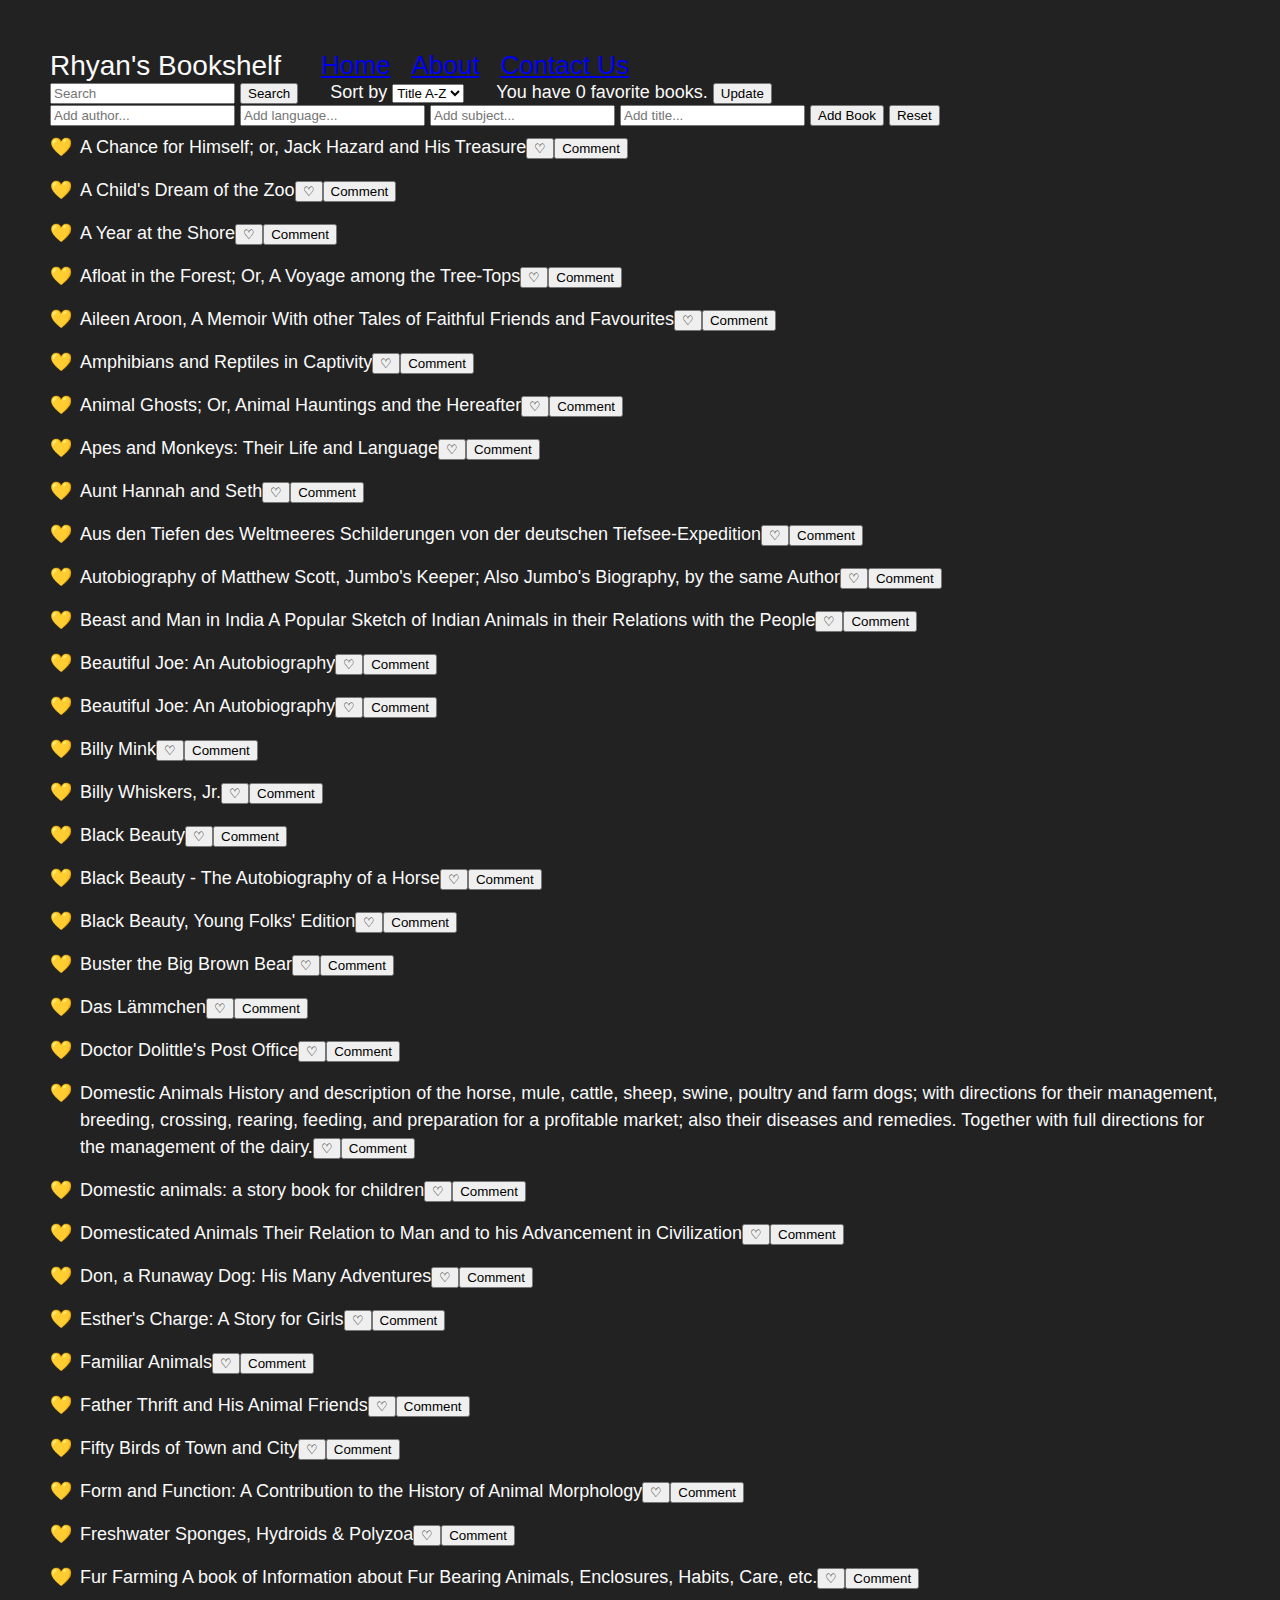
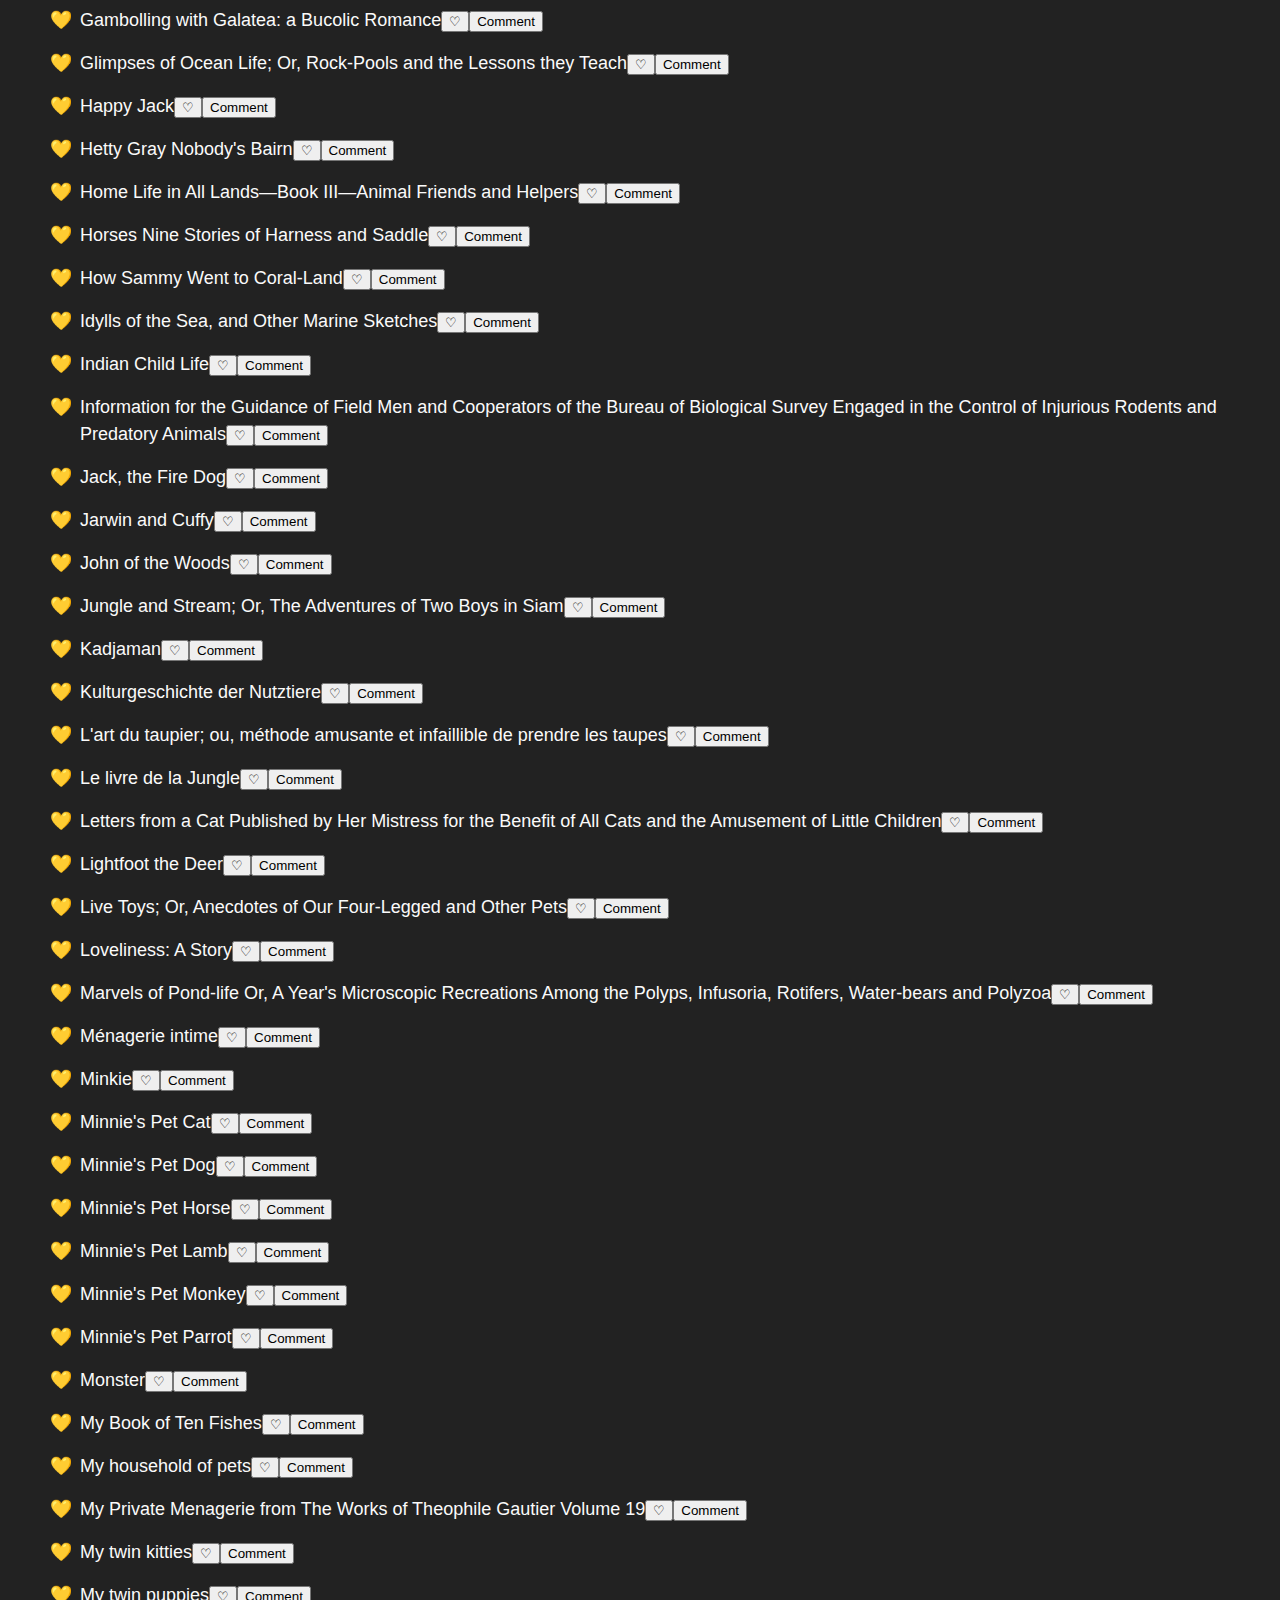
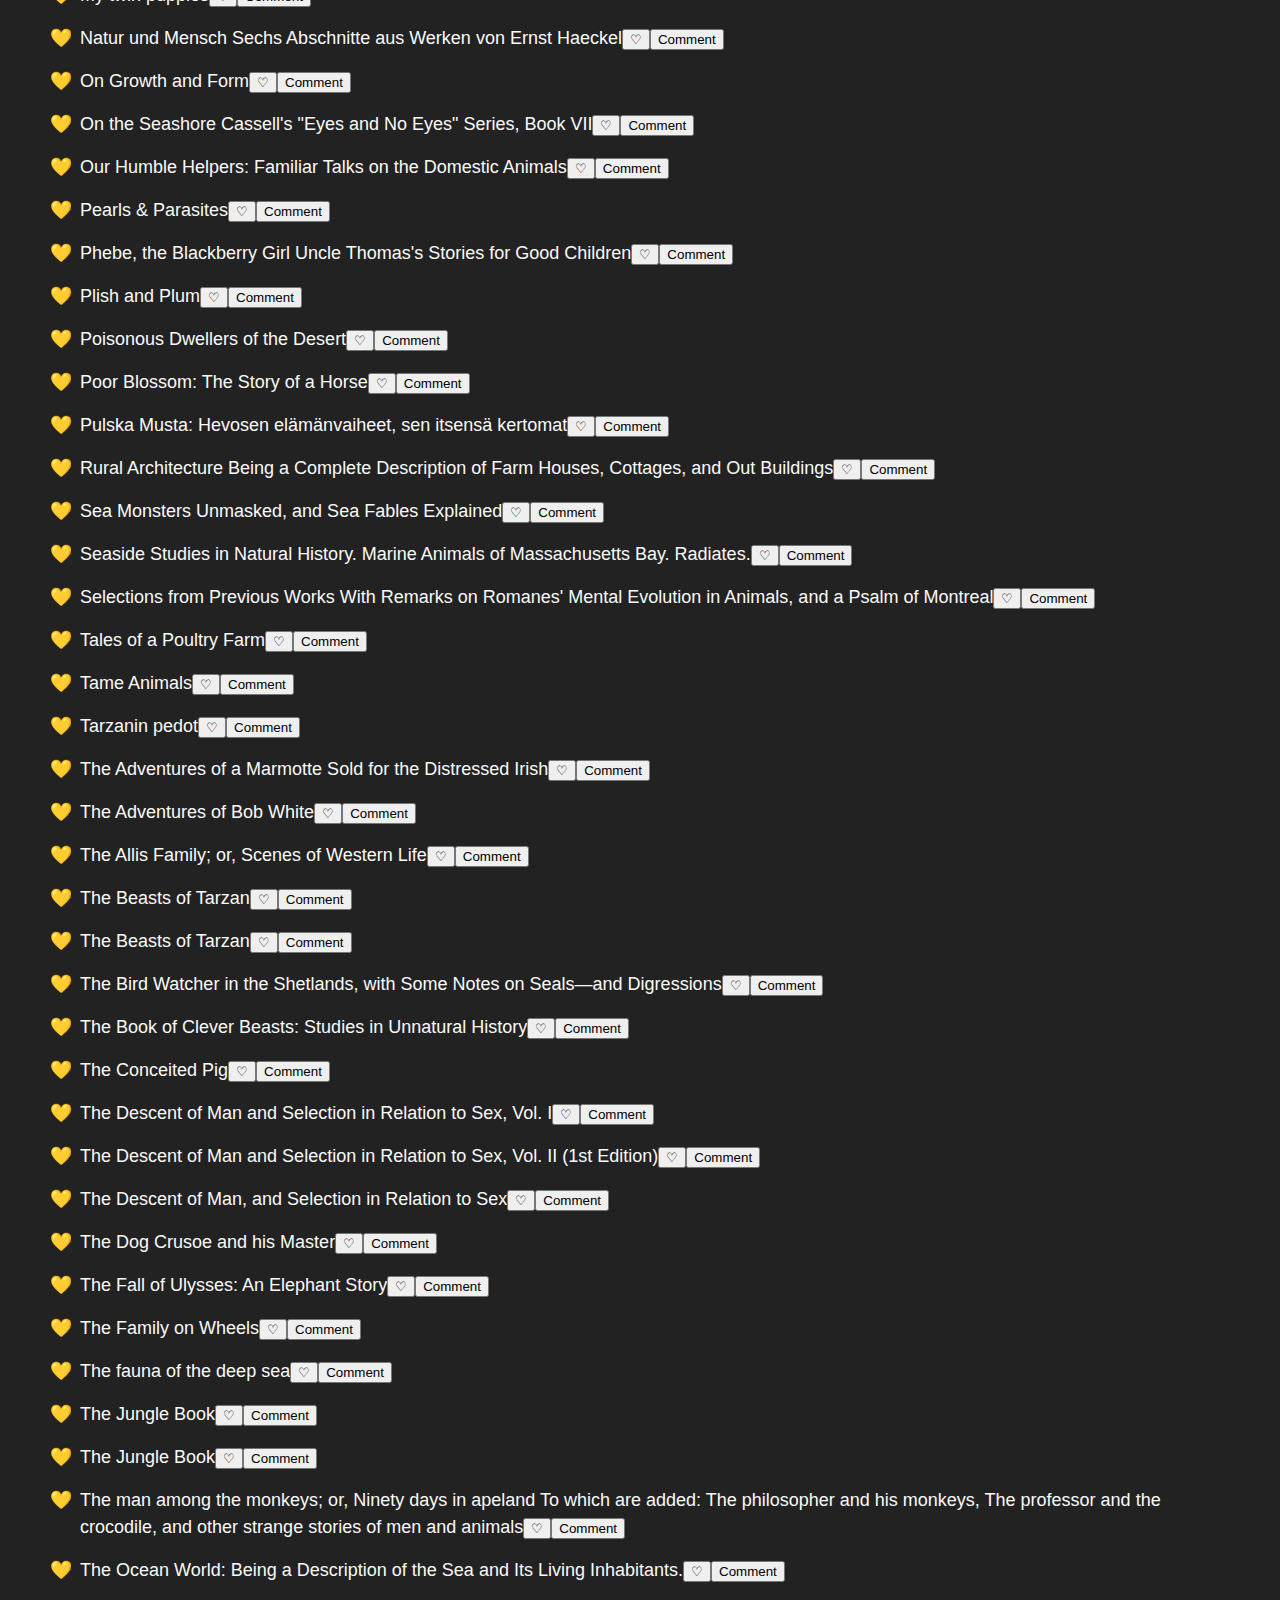
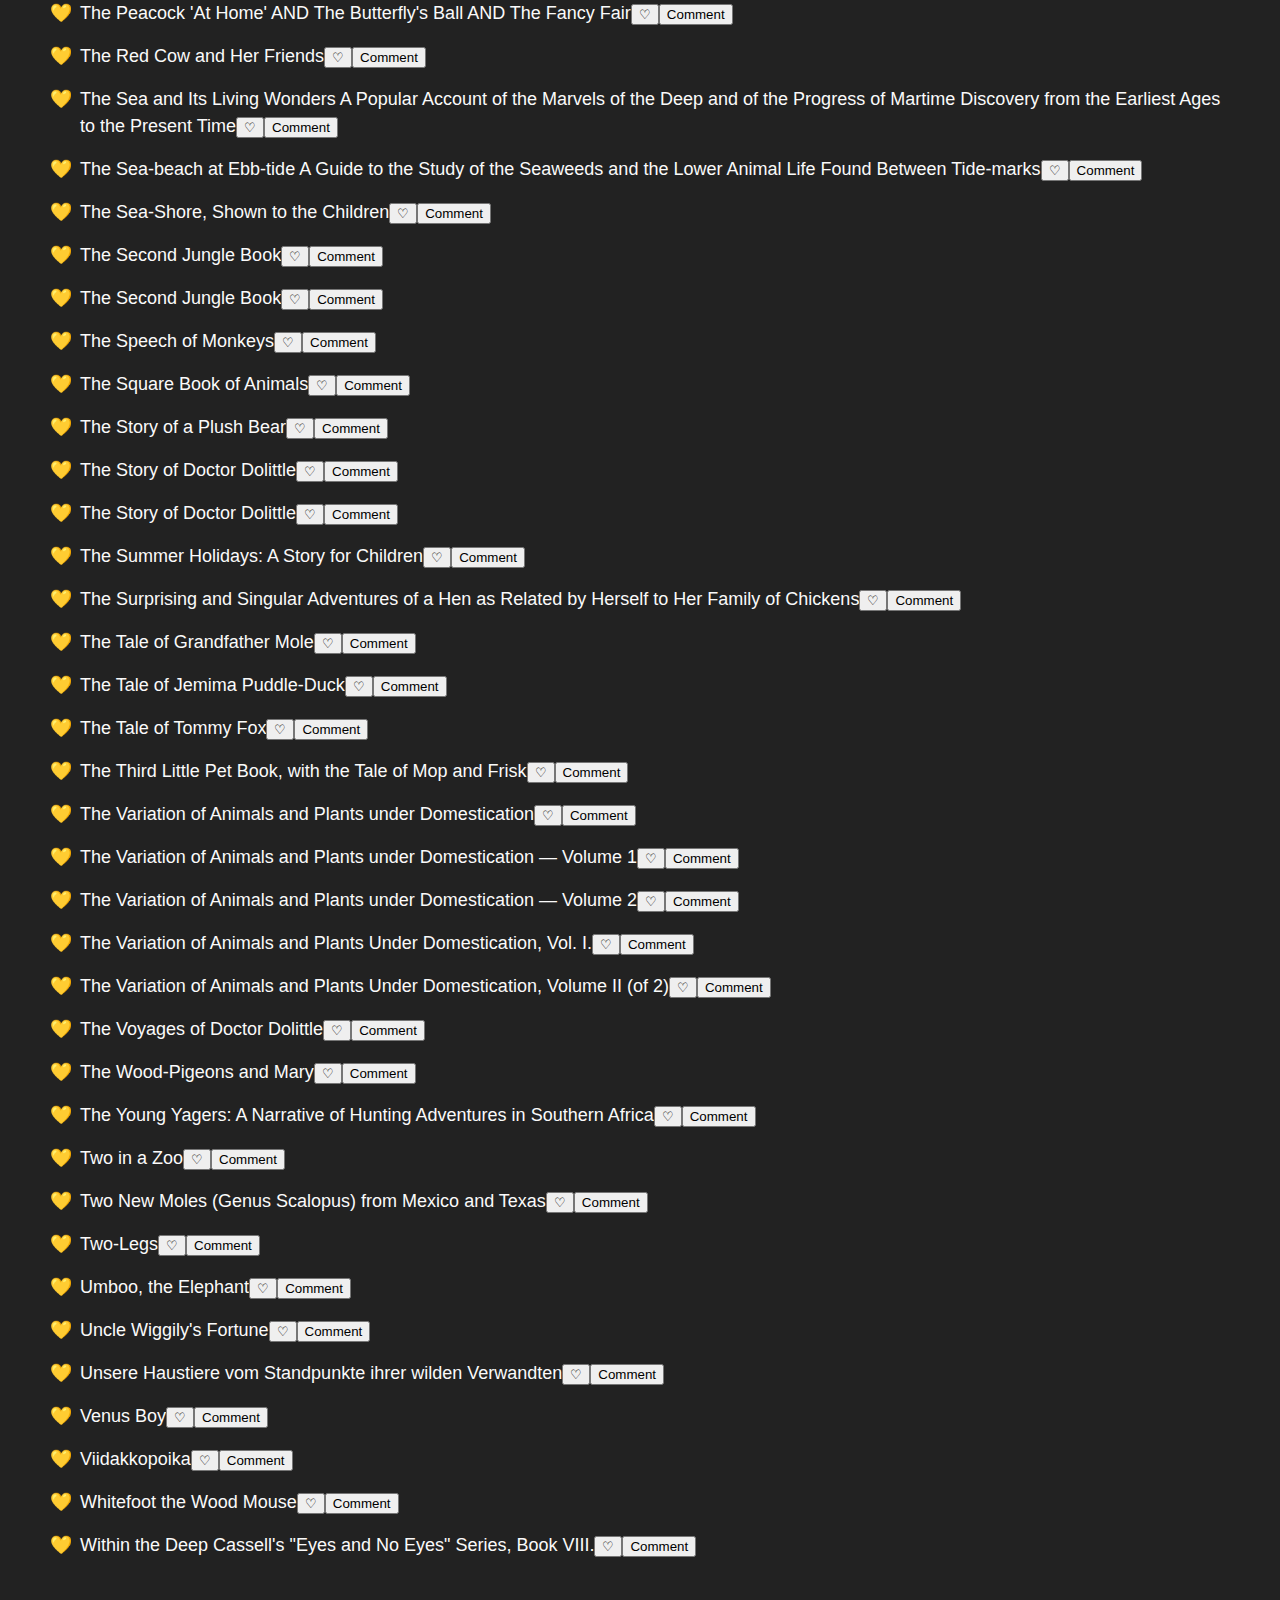
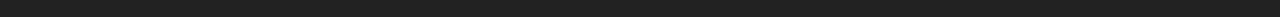
<file: index.html>
<!DOCTYPE html>
<html lang="en">
  <head>
    <meta charset="UTF-8" />
    <meta http-equiv="X-UA-Compatible" content="IE=edge" />
    <meta name="viewport" content="width=device-width, initial-scale=1.0" />
    <title>Bookshelf App</title>
    <link rel="stylesheet" href="main.css"/>
  </head>
  <body>
   
    <nav>
      <!-- Nav element contains links to other pages -->
      <div id="name">Rhyan's Bookshelf</div>
      <div id="links">
        <a defer href="index.html">Home</a>
        <a href="about.html">About</a>
        <a href="contact.html">Contact Us</a>
      </div>
    </nav>
   
    <nav>
      <section class="search">
        <input placeholder="Search" />
        <button class="searchBtn">Search</button>
      </section>
     
      <section class="sort">
        <label>Sort by</label>
        <select class="sortBy">
          <option value="titleaz">Title A-Z</option>
          <option value="titleza">Title Z-A</option>
        </select>
      </section>
     
      <section>
        You have <span class="favCount">0</span> favorite books.
        <button class="favUpdateBtn">Update</button>
      </section>
    </nav>
    
    <nav>
      <form id="add-book-form">
      <input type="text" placeholder="Add author..." id="author">
      <input type="text" placeholder="Add language..." id="language">
      <input type="text" placeholder="Add subject..." id="subject">
      <input type="text" placeholder="Add title..." id="title">
      <button class="addBookBtn" type="button">Add Book</button>
      <button class="resetBtn" type="button">Reset</button>
      </form>
    </nav>

    
    
    <main id="app">
      <ul class="books"></ul> 
    </main>
      
    <div class="book-list"></div>
    <script src="js/book-data.js"></script>
    <script src="js/book.js"></script>
    <script src="js/bookshelf.js"></script>
    <script src="index.js"></script>
  </body>
</html>
</file>
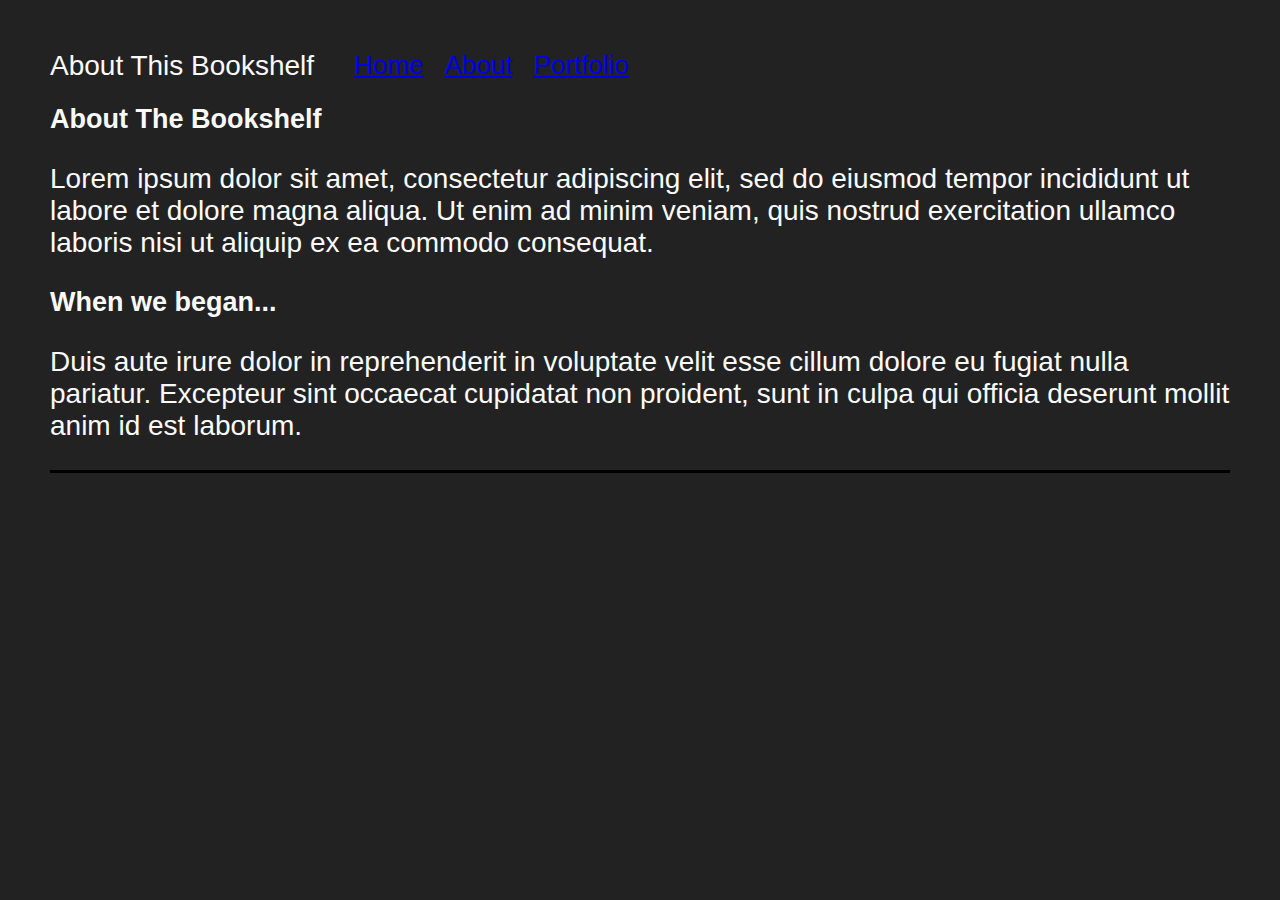
<file: about.html>
<!DOCTYPE html>
<html lang="en">
  <head>
    <meta charset="UTF-8" />
    <meta http-equiv="X-UA-Compatible" content="IE=edge" />
    <meta name="viewport" content="width=device-width, initial-scale=1.0" />
    <title>About</title>
    <link rel="stylesheet" href="main.css" />
  </head>
  <body>
    <nav>
      <div id="name">About This Bookshelf</div>
      <div id="links">
        <a href="index.html">Home</a>
        <a href="about.html">About</a>
        <a href="contact.html">Portfolio</a>
      </div>
    </nav>
    <content id="about_content">
      <h2>About The Bookshelf</h2>
      <p id="about">
        Lorem ipsum dolor sit amet, consectetur adipiscing elit, sed do eiusmod
        tempor incididunt ut labore et dolore magna aliqua. Ut enim ad minim
        veniam, quis nostrud exercitation ullamco laboris nisi ut aliquip ex ea
        commodo consequat.
      </p>
      <h2>When we began...</h2>
      <p id="began">
        Duis aute irure dolor in reprehenderit in voluptate velit esse cillum
        dolore eu fugiat nulla pariatur. Excepteur sint occaecat cupidatat non
        proident, sunt in culpa qui officia deserunt mollit anim id est laborum.
      </p>
    </content>
    <footer>
     
    </footer>
  </body>
</html>
</file>
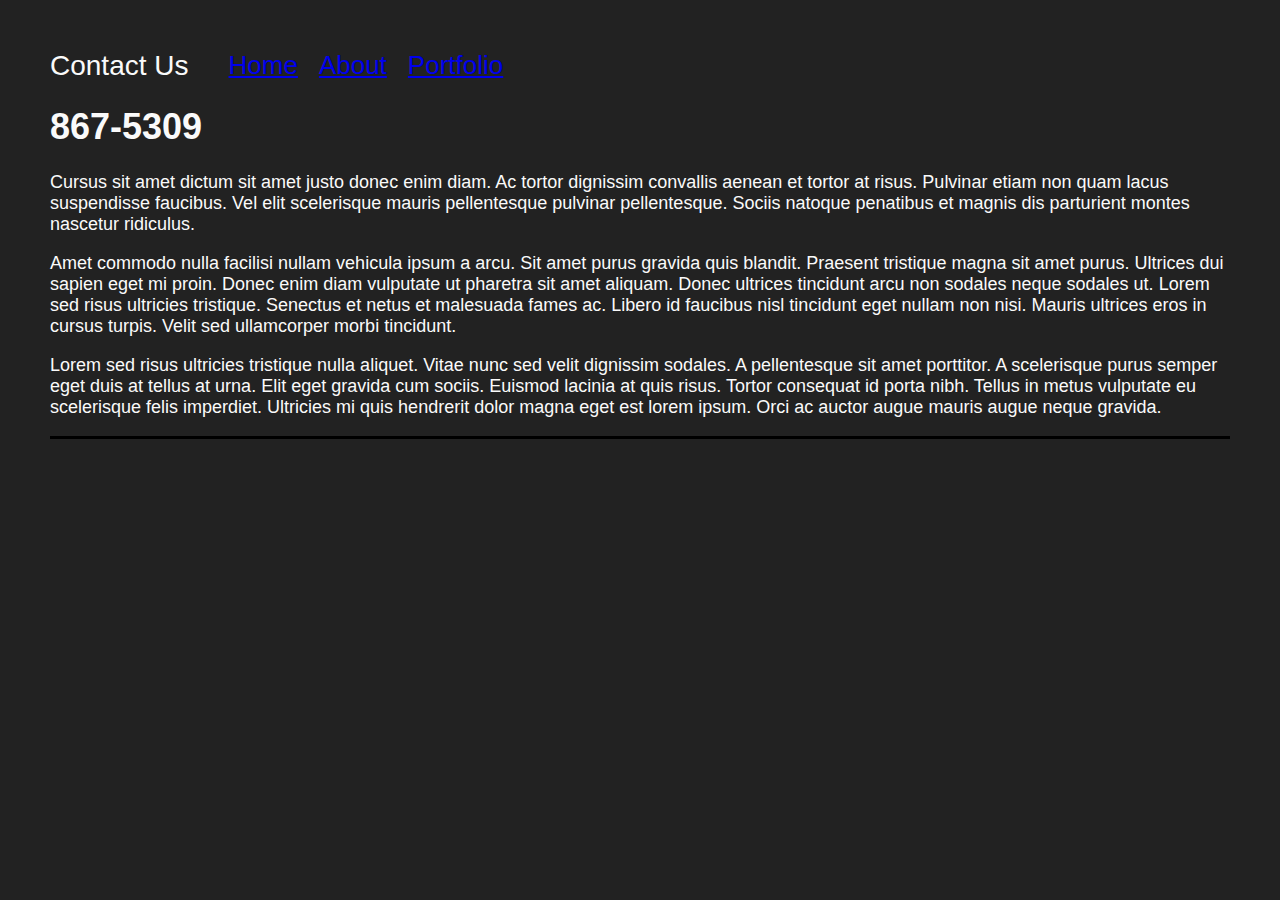
<file: contact.html>
<!DOCTYPE html>
<html lang="en">
  <head>
    <meta charset="UTF-8" />
    <meta http-equiv="X-UA-Compatible" content="IE=edge" />
    <meta name="viewport" content="width=device-width, initial-scale=1.0" />
    <title>Contact</title>
    <link rel="stylesheet" href="main.css" />
  </head>
  <body>
    <nav>
      <div id="name">Contact Us</div>
      <div id="links">
        <a href="index.html">Home</a>
        <a href="about.html">About</a>
        <a href="contact.html">Portfolio</a>
      </div>
    </nav>
    <content id="contactUs">
      <h1>867-5309</h1>
      <p>
        Cursus sit amet dictum sit amet justo donec enim diam. Ac tortor
        dignissim convallis aenean et tortor at risus. Pulvinar etiam non quam
        lacus suspendisse faucibus. Vel elit scelerisque mauris pellentesque
        pulvinar pellentesque. Sociis natoque penatibus et magnis dis parturient
        montes nascetur ridiculus.
      </p>
      
      <p>
        Amet commodo nulla facilisi nullam vehicula ipsum a arcu. Sit amet purus
        gravida quis blandit. Praesent tristique magna sit amet purus. Ultrices
        dui sapien eget mi proin. Donec enim diam vulputate ut pharetra sit amet
        aliquam. Donec ultrices tincidunt arcu non sodales neque sodales ut.
        Lorem sed risus ultricies tristique. Senectus et netus et malesuada
        fames ac. Libero id faucibus nisl tincidunt eget nullam non nisi. Mauris
        ultrices eros in cursus turpis. Velit sed ullamcorper morbi tincidunt.
      </p>

      <p>
        Lorem sed risus ultricies tristique nulla aliquet. Vitae nunc sed velit
        dignissim sodales. A pellentesque sit amet porttitor. A scelerisque
        purus semper eget duis at tellus at urna. Elit eget gravida cum sociis.
        Euismod lacinia at quis risus. Tortor consequat id porta nibh. Tellus in
        metus vulputate eu scelerisque felis imperdiet. Ultricies mi quis
        hendrerit dolor magna eget est lorem ipsum. Orci ac auctor augue mauris
        augue neque gravida.
      </p>
    </content>
    <footer>

    </footer>
  </body>
</html>
</file>
<file: main.css>
body {
  font: 400 18px helvetica,sans-serif;
  color: #fafafa;
  margin: 0;
  padding: 50px;
  background: #222;
}

/* Just the UL styling all you need */
nav {
  display: flex;
  gap: 2rem;
}

ul {
  margin: 0;
  padding: 0;
  list-style: none;
}

li {
  line-height: 1.5;
  text-indent: -30px;
  padding: 8px 0 8px 30px;
}

li:before {
  float: left;
  display: block;
  content: '\01F49B';
  margin: 0 30px 0 0;
}

/* Added CSS */

#links > a {
  margin: 8px;
  font-size: 26px;
}

#name {
  font-size: 28px;
}

img {
  height: 400px;
  width: 350px;
  box-shadow: 8px 8px 2px gray;
}

/* Using the id for each <p>, we can set the font styling to italic for one and
bold for another. This breaks up the reading into visual sections for our 
users.*/
#mission {
  font-style: italic;
  font-size: 28px;
  text-align: center;
}

#quote {
  font-weight: bold;
  font-size: 28px;
  text-align: center;
}

#about_content,
#contactUs {
  justify-content: flex-start;
  align-items: flex-start;
}

#about,
#began {
  text-align: left;
  font-size: 28px;
}

#portfolio_content {
  font-size: 22px;
}

#portfolio_content > a {
  font-size: 26px;
}

#logo {
  height: 30px;
  width: 30px;
  box-shadow: 0 0 0;
  margin-top: 14px;
  margin-left: 4px;
}

footer {
  display: flex;
  justify-content: center;
  align-items: center;
  font-size: 20px;
  padding: 18px;
  border-top: 3px solid black;
}
</file>
